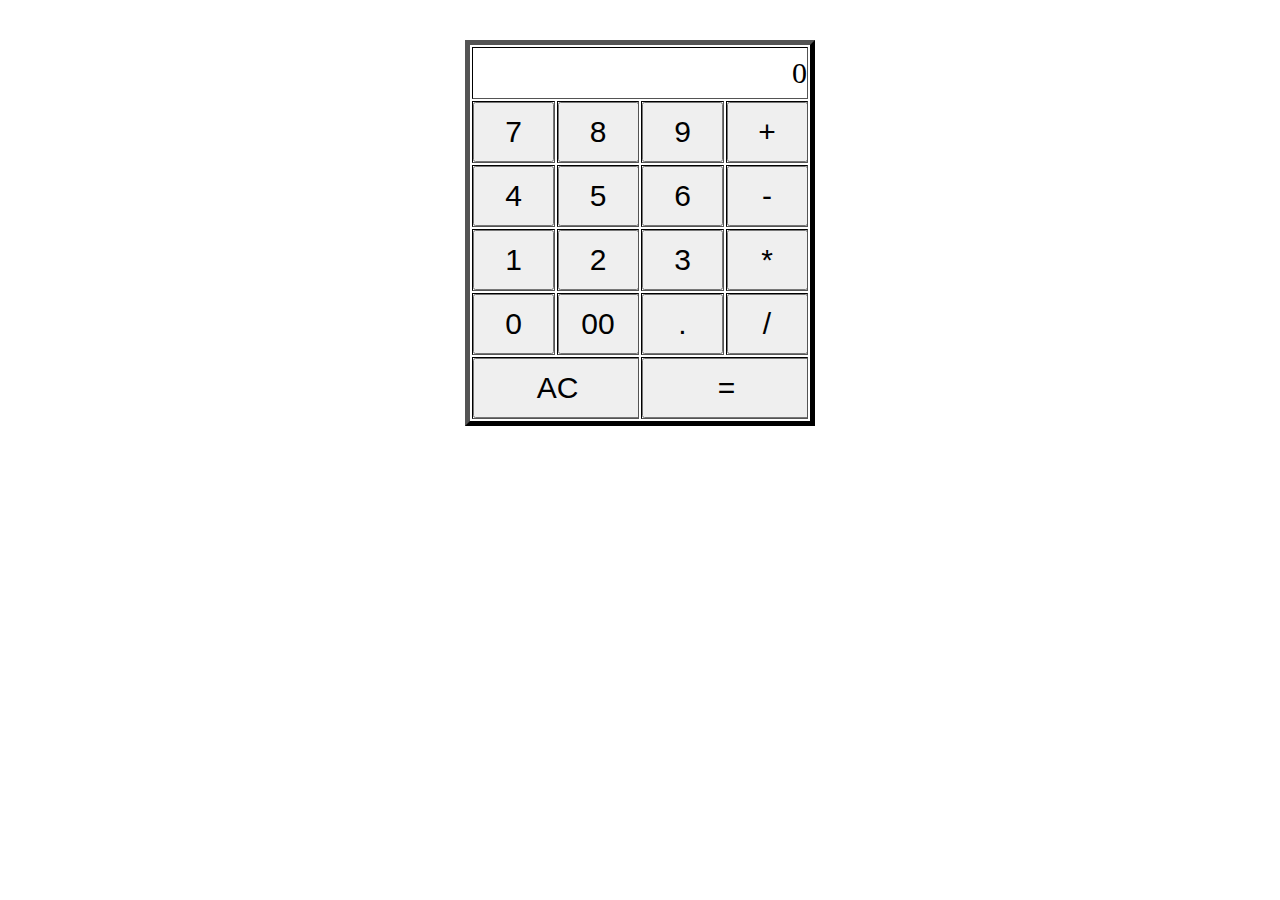
<file: index.html>
<!DOCTYPE html>
<html lang="ja">
<html>
  <head>
    <meta charset="utf-8">
    <title>電卓</title>
    <link rel="stylesheet" href="main.css">
    <script src="https://code.jquery.com/jquery-3.2.1.js" integrity="sha256-DZAnKJ/6XZ9si04Hgrsxu/8s717jcIzLy3oi35EouyE=" crossorigin="anonymous"></script>
  </head>
  <body>
    <table border="1">
      <tr>
        <td colspan="4" id="result" align="right">0</td>
      </tr>
      <tr>
        <td><button onclick="numClick(this)">7</button></td>
        <td><button onclick="numClick(this)">8</button></td>
        <td><button onclick="numClick(this)">9</button></td>
        <td><button onclick="operatorClick(this)">+</button></td>
      </tr>
      <tr>
        <td><button onclick="numClick(this)">4</button></td>
        <td><button onclick="numClick(this)">5</button></td>
        <td><button onclick="numClick(this)">6</button></td>
        <td><button onclick="operatorClick(this)">-</button></td>
      </tr>
      <tr>
        <td><button onclick="numClick(this)">1</button></td>
        <td><button onclick="numClick(this)">2</button></td>
        <td><button onclick="numClick(this)">3</button></td>
        <td><button onclick="operatorClick(this)">*</button></td>
      </tr>
      <tr>
        <td><button onclick="numClick(this)">0</button></td>
        <td><button onclick="numClick(this)">00</button></td>
        <td><button onclick="numClick(this)">.</button></td>
        <td><button onclick="operatorClick(this)">/</button></td>
      </tr>
      <tr>
        <td colspan="2"><button onclick="clearClick(this)" class="clear-button">AC</button></td>
        <td colspan="2"><button onclick="operatorClick(this)" class="total-button">=</button></td>
      </tr>
    </table>

    <script type="text/javascript" src="main.js" charset="utf-8"></script>

  </body>
</html>
</file>
<file: main.css>
body {
  margin-top: 40px;
}

table {
  margin:auto;
  table-layout: fixed;
  width: 350px;
  border-color: #000;
  border-width: 5px;
}

td {
  text-overflow: ellipsis;
  white-space: nowrap;
  overflow: hidden;
  max-width: 0;
  margin: 0;
  padding: 0;
}

#result {
  font-size: 30px;
  height: 50px;
}

button {
  width: 81px;
  height: 60px;
  font-size: 30px;
  margin: 0;
  padding: 0;
}

.clear-button{
  width: 169px;
}
.total-button{
  width: 169px;
}
</file>
